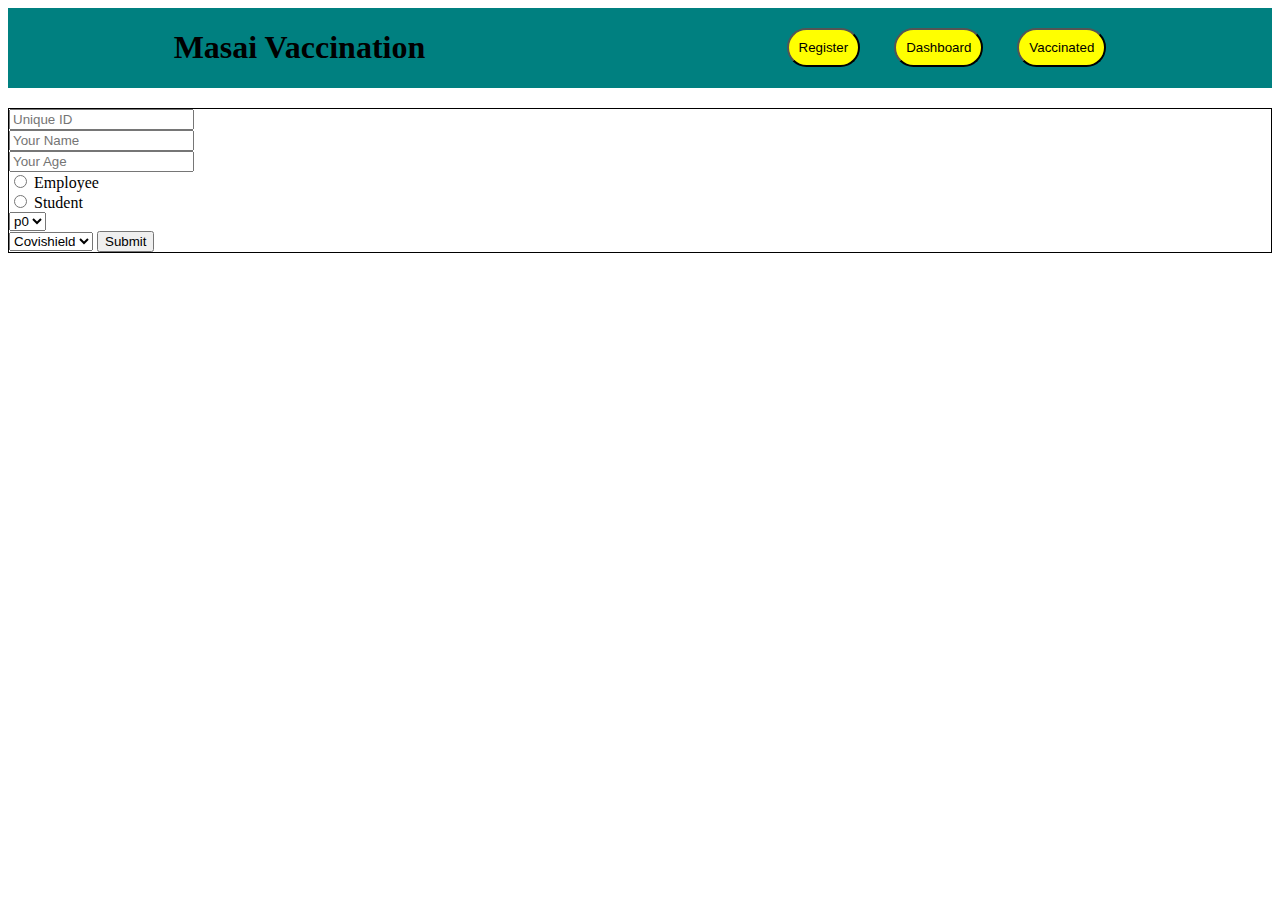
<file: index.html>
<!DOCTYPE html>
<html lang="en">
<head>
    <meta charset="UTF-8">
    <meta http-equiv="X-UA-Compatible" content="IE=edge">
    <meta name="viewport" content="width=device-width, initial-scale=1.0">
    <title>Document</title>
    <link rel="stylesheet" href="index.css">
    
</head>
<body>
    <div id="con">
        <div id="nav">
            <div id="nav1">
                <h1>Masai Vaccination</h1>
            </div>
            <div id="nav2">
    <a href="index.html"><button>Register</button></a>
    <a href="dashboard.html"><button>Dashboard</button></a>
    <a href="vaccinated.html"><button>Vaccinated</button></a>
    
    
            </div>
        </div>
        <form style="border:1px solid black";  name="myform" onsubmit="return validateForm()" >
        <div class="formdes" id="idnam">
            <input type="text" name="idname" id="Un" placeholder="Unique ID" required/>
        </div>
        <div class="formdes" id="fnam">
            <input type="text" name="fname" id="na" placeholder="Your Name" required/><b><span class="formerror"></span></b>
        </div>
        <div class="formdes" id="idnum">
            <input type="number" name="idnumber" id="ag" placeholder="Your Age" required/>
        </div>
        <div class="formdes" id="radna">
        <input type="radio"  name="radnam" id="em" value="">
        <label for="html">Employee</label><br>
        <input type="radio"  name="radnam" id="st" value="">
        <label for="css">Student</label><br>
    </div>
    <div class="formdes" id="pree">
        <select id="pz">
            <option value="p0">p0</option>
            <option value="p1">p1</option>
            <option value="p2">p2</option>
            <option value="p3">p3</option>
        </select>
    </div>
    <dev class="formdes" >
        <select id="cat">
            <option value="covishield">Covishield</option>
            <option value="covaxin">Covaxin</option>
            <option value="sputnik">Sputnik</option>
        </select>
    </dev>
    <button  id="submit" onclick="submitData()">Submit</button>
    </form>
    </div>

</body>
<script>
function seterror(id, error){
element = document.getElementById(id)
element.getElementsByClassName("formerror")[0].innerHTML = error;
}

function validateForm(){
    var returnval=true
    var name = document.forms["myform"]["fname"].value;
    if(name.length<5){
        seterror("name","Length must be 4 or greater than 4")
        returnval = false
    }

    return returnval
}








    let formDat=[]

function submitData(){
     //formDat.preventDefault()
    let Unique = document.getElementById('Un').value
    let Name = document.getElementById('na').value
    let age = document.getElementById('ag').value
    let typ = document.getElementById('em').value
    let ptoz = document.getElementById('pz').value
    let cattyp = document.getElementById('cat').value

    let object={
    unqname:Unique,
    fName:Name,
    myage:age,
    mytyp:typ,
    highpree:ptoz,
    topcat:cattyp
}
formDat.push(object);
console.log(object)
// localStorage.setItem("book-list", JSON.stringify(formData));
window.localStorage.setItem('student_list', JSON.stringify(formDat));
console.log(formDat)
}




</script>
</html>
</file>
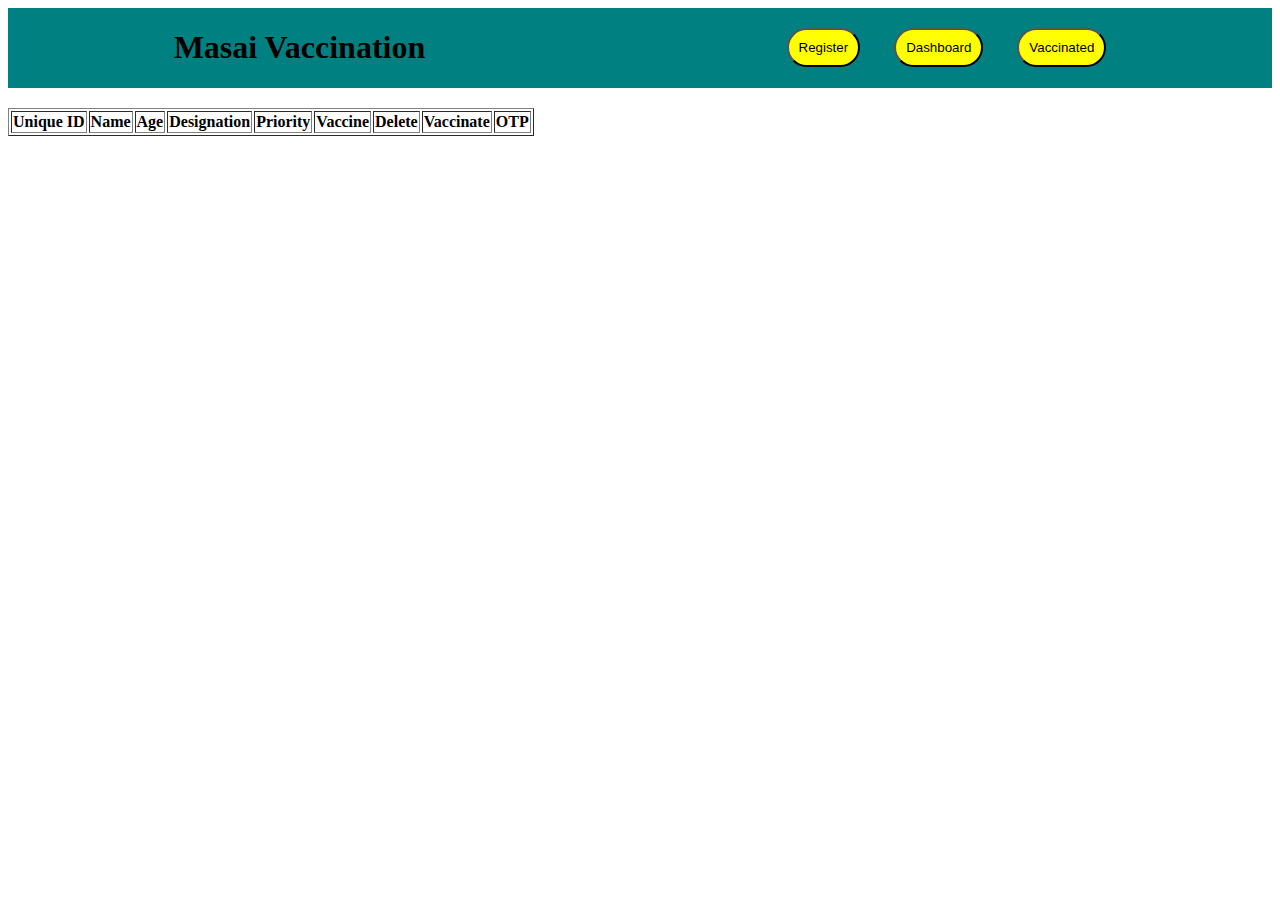
<file: dashboard.html>
<!DOCTYPE html>
<html lang="en">
<head>
    <meta charset="UTF-8">
    <meta http-equiv="X-UA-Compatible" content="IE=edge">
    <meta name="viewport" content="width=device-width, initial-scale=1.0">
    <title>Document</title>
    <link rel="stylesheet" href="index.css">
</head>
<body>
    <div id="con">
        <div id="nav">
            <div id="nav1" >
           <h1>Masai Vaccination</h1>
            </div>
            <div id="nav2">
    
                <a href="index.html"><button>Register</button></a>
                <a href="dashboard.html"><button>Dashboard</button></a>
                <a href="vaccinated.html"><button>Vaccinated</button></a>
    
            </div>
        </div>
        <div id="table" >
            <table border="1px solid black">
                <thead>
                    <tr>
                        <th>Unique ID</th>
                        <th>Name</th>
                        <th>Age</th>
                        <th>Designation</th>
                        <th>Priority</th>
                        <th>Vaccine</th>
                        <th>Delete</th>
                        <th>Vaccinate</th>
                        <th>OTP</th>
                    </tr>
                </thead>
                <tbody></tbody>
            </table>
    </div>
</body>
<script>

    let data = JSON.parse(window.localStorage.getItem('student_list'));
    console.log(data,"data")
    
    data.map((el)=>{
    
        var row =document.createElement("tr");
            
            var td1 =document.createElement("td");
            td1.textContent = `${el.unqname}`;
            var td2 =document.createElement("td");
            td2.textContent = `${el.fName}`;
            var td3 =document.createElement("td");
            td3.textContent = `${el.myage}`;
            var td4 =document.createElement("td");
            td4.textContent = `${el.mytyp}`;
            var td5 =document.createElement("td");
            td5.textContent = `${el.highpree}`;
            var td6 =document.createElement("td");
            td6.textContent = `${el.topcat}`;
            var td9=document.createElement("td");
            td9.textContent="733899"
            var td7 =document.createElement("button");
            
            var td8 =document.createElement("td");
            td7.textContent = "Delete";
            td7.addEventListener("click", BuyBook);
            td8.textContent="Vaccinate"
            row.append(td1, td2, td3, td4,td5, td6,td7,td8,td9);
            document.querySelector("tbody").append(row);
        console.log(el)
        function BuyBook(event){
                console.log("Rahul")
                console.log(el)
                window.localStorage.removeItem('el');
            }
    })
    
    
    </script>
</html>
</file>
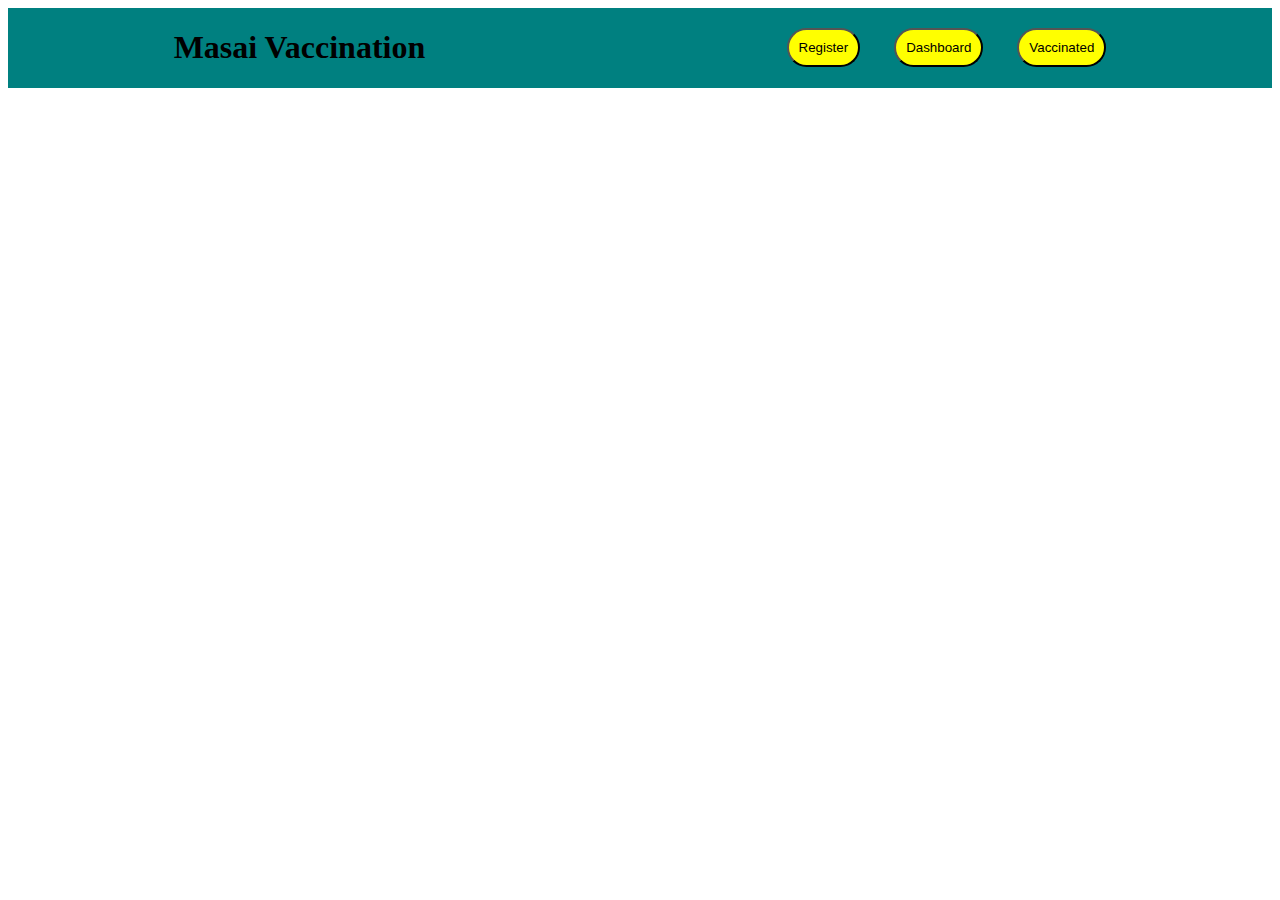
<file: vaccinated.html>
<!DOCTYPE html>
<html lang="en">
<head>
    <meta charset="UTF-8">
    <meta http-equiv="X-UA-Compatible" content="IE=edge">
    <meta name="viewport" content="width=device-width, initial-scale=1.0">
    <title>Document</title>
    <link rel="stylesheet" href="index.css">
</head>
<body>
    <div id="con">
        <div id="nav">
            <div id="nav1">
                <h1>Masai Vaccination</h1>
            </div>
            <div id="nav2">
    
                <a href="index.html"><button>Register</button></a>
                <a href="dashboard.html"><button>Dashboard</button></a>
                <a href="vaccinated.html"><button>Vaccinated</button></a>
    
            </div>
        </div>
    </div>
</body>
</html>
</file>
<file: index.css>
#nav{
    display: flex;
    background-color: teal;
    width: 100%;
    justify-content:space-around;
    margin-bottom: 20px;
}


#nav2{
    margin-top: 20px;
    
    justify-content: space-between;
    
}
#nav2 button{
    background-color: yellow;
    padding: 10px;
    margin-left: 30px;
    border-radius: 20px;
}
</file>
